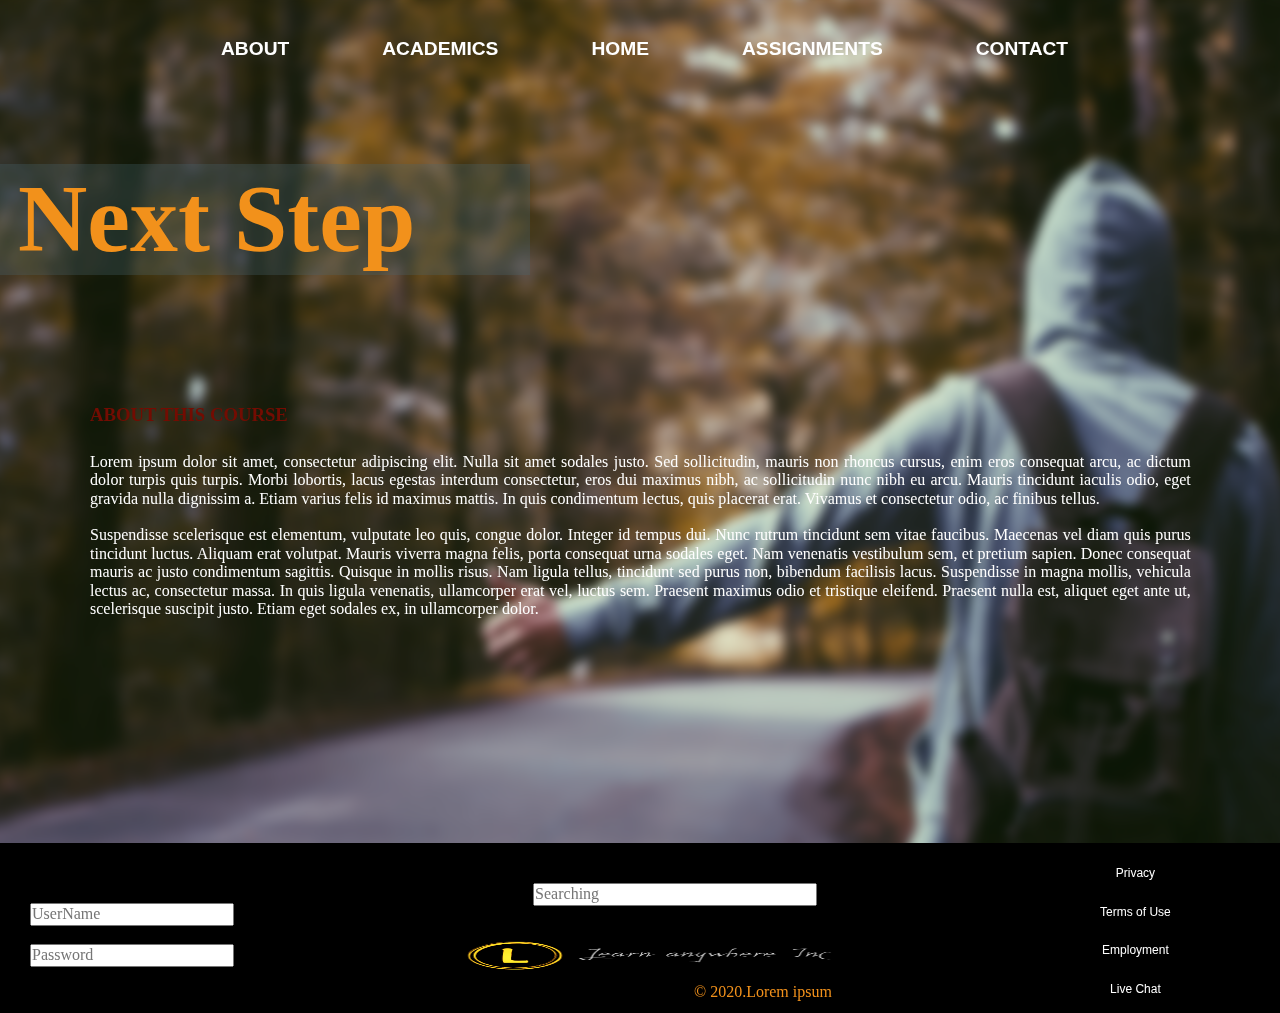
<file: Web Design & Development/www/index.html>
<!DOCTYPE html>
<html lang="en">
<head>
    <meta charset="UTF-8">
    <meta name="viewport" content="width=device-width, initial-scale=1" />
    <title>Learning Anywhere</title>
    <link rel="stylesheet" href="css/normalize.css">
    <link rel="stylesheet" href="css/style.css">
</head>
<!-- this web-page include four main part background, nav text area
    and footer. i have provided two format nav for responsive using
    small and default. moreover background i using 2 pic same to reduce
    broswer white edge. next main area include h4 and text footer include
    quick nav and logo and searching box login system.-->

<body>
<!-- [4] .Normalize css file from :
    URL:https://necolas.github.io/normalize.css/
    Data accessed: 2020-4-16

    [1]. Text content downloaded from: Lipsum.com
     URL: https://www.lipsum.com
     Date accessed: 2020-3-19
-->
<nav class="primaryNav"> <!--navgation list for default -->
    <ul>
        <li><a href="about.html">ABOUT</a></li>
        <li><a href="info.html">ACADEMICS</a></li>
        <li><a href="index.html">HOME</a></li>
        <li><a href="#assignments">ASSIGNMENTS</a></li>
        <li><a href="#Contact">CONTACT</a></li>
    </ul>
</nav>

<div class="smallnav"><!--navgation list for small devices contain span for text-->
    <span>Navigation Bar </span>
    <div class="displaynav">
    <ul>
    <li><a href="about.html">ABOUT</a></li>
    <li><a href="info.html">ACADEMICS</a></li>
    <li><a href="index.html">HOME</a></li>
    <li><a href="#assignments">ASSIGNMENTS</a></li>
    <li><a href="#Contact">CONTACT</a></li>
    </ul>
    </div>
</div>

<div id="content"><!--main header for next step -->
<header>
    <h1 id="mainhaead">Next Step</h1>

</header>
<!--
	[1].bakcground pic for main background
    URL:https://cdn.magdeleine.co/wp-content/uploads/2015/05/3765c625.jpeg
    Data accessed: 2020-4-19
	-->

    <img class="background" id="background2" src="img/background.jpeg" alt="background">
    <img class="background" src="img/background.jpeg" alt="background">
    <div class="smallscreen" >Learning Anywhere</div> <!--whole page as background tow pic reduce white edge  -->
    <main>
            <section id="aboutCourse"> <!--textarea -->
                <h3>ABOUT THIS COURSE</h3>
                <p>Lorem ipsum dolor sit amet, consectetur adipiscing elit. Nulla sit amet sodales justo. Sed sollicitudin, mauris non rhoncus cursus, enim eros consequat arcu, ac dictum dolor turpis quis turpis. Morbi lobortis, lacus egestas interdum consectetur, eros dui maximus nibh, ac sollicitudin nunc nibh eu arcu. Mauris tincidunt iaculis odio, eget gravida nulla dignissim a. Etiam varius felis id maximus mattis. In quis condimentum lectus, quis placerat erat. Vivamus et consectetur odio, ac finibus tellus.</p>
                <br>
                <p>Suspendisse scelerisque est elementum, vulputate leo quis, congue dolor. Integer id tempus dui. Nunc rutrum tincidunt sem vitae faucibus. Maecenas vel diam quis purus tincidunt luctus. Aliquam erat volutpat. Mauris viverra magna felis, porta consequat urna sodales eget. Nam venenatis vestibulum sem, et pretium sapien. Donec consequat mauris ac justo condimentum sagittis. Quisque in mollis risus. Nam ligula tellus, tincidunt sed purus non, bibendum facilisis lacus. Suspendisse in magna mollis, vehicula lectus ac, consectetur massa. In quis ligula venenatis, ullamcorper erat vel, luctus sem. Praesent maximus odio et tristique eleifend. Praesent nulla est, aliquet eget ante ut, scelerisque suscipit justo. Etiam eget sodales ex, in ullamcorper dolor.</p>
            </section>

    </main>



<footer> <!--two footer system one for default one for small devices -->

    <img src="img/logo.png" alt="logo">


    <form class ="login">
        <input type="text" placeholder="UserName" >
        <br><br>
        <input type="text" placeholder="Password" >
    </form>



    <p class="copyright">&copy; 2020.Lorem ipsum </p>
    <div id="searching">
        <div class="search bar">
            <form>
                <input id="searchingbox" type="text" placeholder="Searching" >
            </form>
        </div>


    </div>


    <div class="footerNav">
        <ul>
        <li><a href="">Privacy</a></li>
        <li><a href="">Terms of Use</a></li>
        <li><a href="">Employment</a></li>
        <li><a href="">Live Chat</a></li>
        </ul>
    </div>



</footer>
</div>


</body>
</html>
</file>
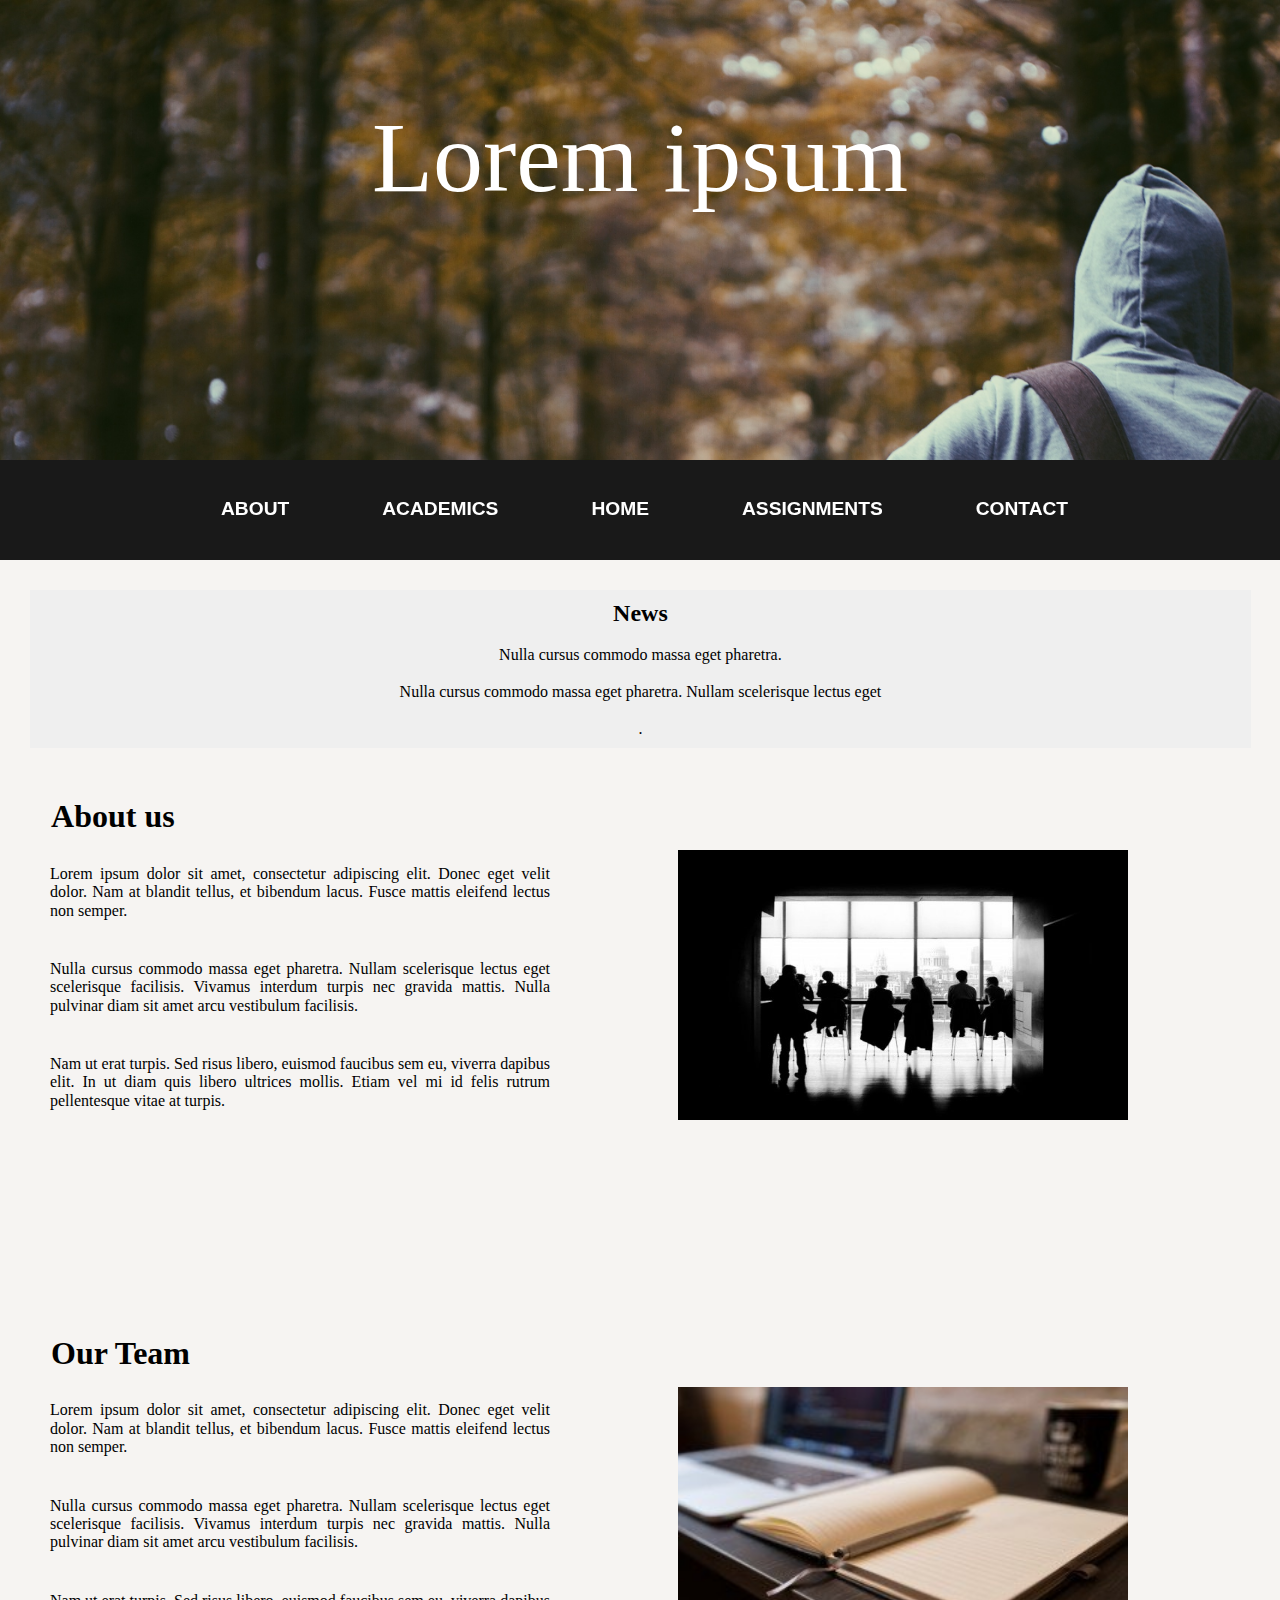
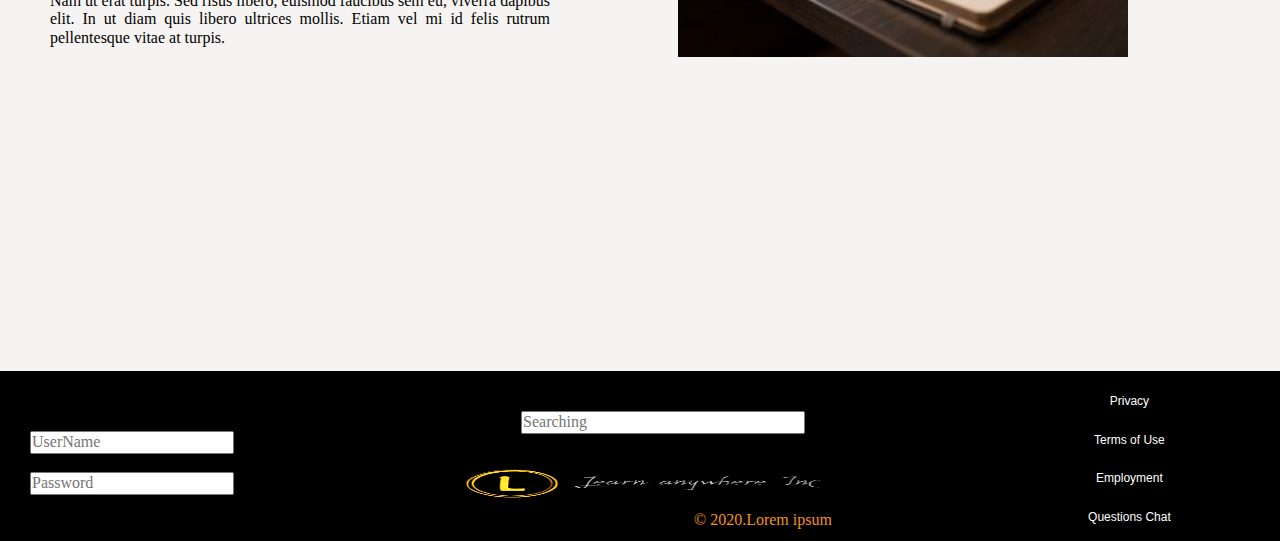
<file: Web Design & Development/www/about.html>
<!DOCTYPE html>
<html lang="en">
<head>
    <meta charset="UTF-8">
    <meta name="viewport" content="width=device-width, initial-scale=1" />
    <title>About</title>
    <link rel="stylesheet" href="css/normalize.css">
    <link rel="stylesheet" href="css/style.css">
</head>

<!--this page following index layout same have 2 nav one for default one for
 small devices, then i change the nav location. i provided news part and apply
 flexbox for help design using div for each element as box. finally i provided two
 nav system again one for default one for small devices-->

<body>
<!-- [4] .Normalize css file from :
    URL:https://necolas.github.io/normalize.css/
    Data accessed: 2020-4-16

    [1]. Text content downloaded from: Lipsum.com
     URL: https://www.lipsum.com
     Date accessed: 2020-3-19
-->
<div class="imgsrc" > Lorem ipsum</div>

<nav class="primaryNav" id="secondnav"><!--navgation list for default -->
    <ul>
        <li><a href="about.html">ABOUT</a></li>
        <li><a href="info.html">ACADEMICS</a></li>
        <li><a href="index.html">HOME</a></li>
        <li><a href="#assignments">ASSIGNMENTS</a></li>
        <li><a href="#Contact">CONTACT</a></li>
    </ul>
</nav>

<div class="smallnav"><!--navgation list for small devices contain span for text-->
    <span>Navigation Bar </span>
    <div class="displaynav">
        <ul>
            <li><a href="about.html">ABOUT</a></li>
            <li><a href="info.html">ACADEMICS</a></li>
            <li><a href="index.html">HOME</a></li>
            <li><a href="#assignments">ASSIGNMENTS</a></li>
            <li><a href="#Contact">CONTACT</a></li>
        </ul>
    </div>
</div>

<div id="aboutdetails">



    <article class="news"><!--news part for getting rencently news-->
        <h2>News</h2><br>
        <p>Nulla cursus commodo massa eget pharetra. <br /><br />Nulla cursus commodo massa eget pharetra. Nullam scelerisque lectus eget <br /><br />.</p>
    </article>

    <article id="aboutus"> <!--part for describe our company -->

        <h2>About us</h2>

        <p>Lorem ipsum dolor sit amet, consectetur adipiscing elit. Donec eget velit dolor. Nam at blandit tellus, et bibendum lacus. Fusce mattis eleifend lectus non semper.</p>
        <p>Nulla cursus commodo massa eget pharetra. Nullam scelerisque lectus eget scelerisque facilisis. Vivamus interdum turpis nec gravida mattis. Nulla pulvinar diam sit amet arcu vestibulum facilisis.</p>
        <p>Nam ut erat turpis. Sed risus libero, euismod faucibus sem eu, viverra dapibus elit. In ut diam quis libero ultrices mollis. Etiam vel mi id felis rutrum pellentesque vitae at turpis.</p>

        <img src="img/uspeople.jpg" width="450" alt="people">

        <!--[1].uspeople for about us part:
            URL:https://foter.com/photo3/black-and-white-image-of-people-sitting-in-conference-room/
            Data accessed:2020-4-19 -->
    </article>


    <article id="ourteam"><!--part for describe our company -->

        <h2>Our Team</h2>

        <p>Lorem ipsum dolor sit amet, consectetur adipiscing elit. Donec eget velit dolor. Nam at blandit tellus, et bibendum lacus. Fusce mattis eleifend lectus non semper.</p>
        <p>Nulla cursus commodo massa eget pharetra. Nullam scelerisque lectus eget scelerisque facilisis. Vivamus interdum turpis nec gravida mattis. Nulla pulvinar diam sit amet arcu vestibulum facilisis.</p>
        <p>Nam ut erat turpis. Sed risus libero, euismod faucibus sem eu, viverra dapibus elit. In ut diam quis libero ultrices mollis. Etiam vel mi id felis rutrum pellentesque vitae at turpis.</p>
        <img src="img/notebook.jpg" width="450" alt="book">
        <!-- [2].notebook for our team part:
            URL:https://foter.com/photo3/notebook-and-ballpoint-with-laptop-in-background/
            Data accessed:2020-4-19 -->
    </article>


    <footer><!--two footer system one for default one for small devices -->

        <img src="img/logo.png" alt="logo">


        <form class ="login">
            <input type="text" placeholder="UserName" >
            <br><br>
            <input type="text" placeholder="Password" >
        </form>

        <p class="copyright">&copy; 2020.Lorem ipsum </p>
        <div id="searching">
            <div class="search bar">
                <form>
                    <input id="searchingbox" type="text" placeholder="Searching" >
                </form>
            </div>


        </div>


        <div class="footerNav">
            <ul>
                <li><a href="">Privacy</a></li>
                <li><a href="">Terms of Use</a></li>
                <li><a href="">Employment</a></li>
                <li><a href="">Questions Chat</a></li>
            </ul>
        </div>



    </footer>
</div>
</body>
</html>
</file>
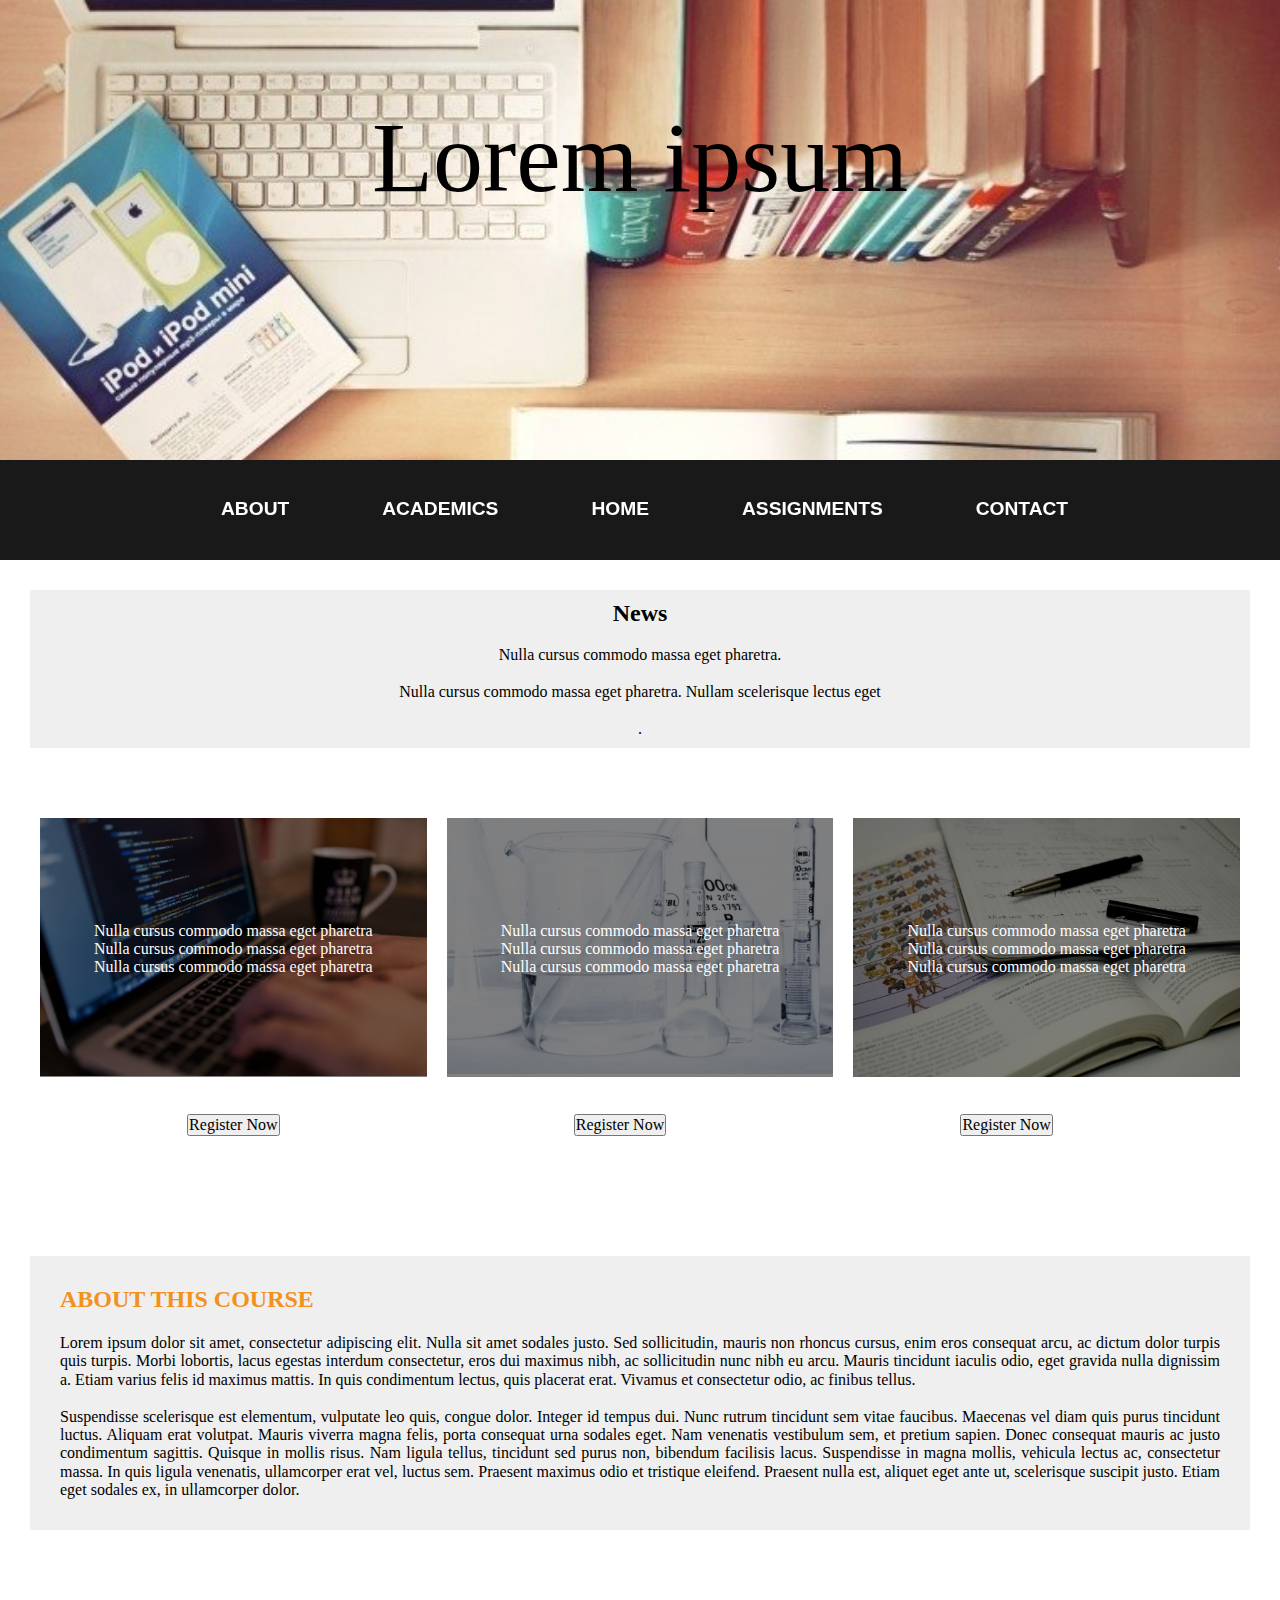
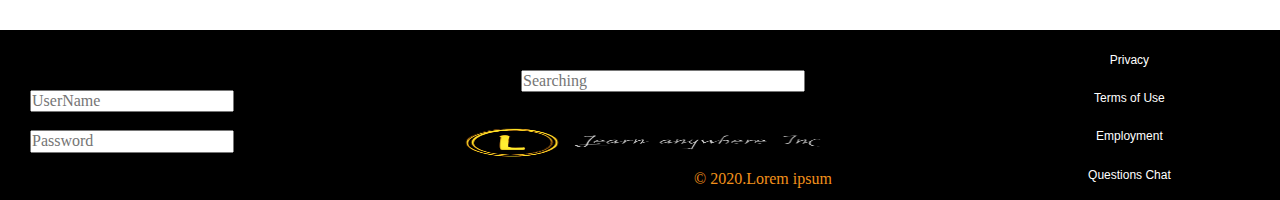
<file: Web Design & Development/www/info.html>
<!DOCTYPE html>
<html lang="en">
<head>
    <meta charset="UTF-8">
    <meta name="viewport" content="width=device-width, initial-scale=1" />
    <title>Academics</title>
    <link rel="stylesheet" href="css/normalize.css">
    <link rel="stylesheet" href="css/style.css">
</head>
<!-- same layout like index page one two nav system. then background, news part.
it is remarkable that i provided two system about course,one for default one for
small devices. for small devices, i have apply hover function help disappear and
display the course details. additioally, i using flexbox help design. after that
i using button in the page. two footer system applied

-->
<body>

<!-- [4] .Normalize css file from :
    URL:https://necolas.github.io/normalize.css/
    Data accessed: 2020-4-16

    [1]. Text content downloaded from: Lipsum.com
     URL: https://www.lipsum.com
     Date accessed: 2020-3-19
-->
<div class="imgsrcinfo" > Lorem ipsum</div>

<nav class="primaryNav" id="secondnav"><!--navgation list for default -->
    <ul>
        <li><a href="about.html">ABOUT</a></li>
        <li><a href="info.html">ACADEMICS</a></li>
        <li><a href="index.html">HOME</a></li>
        <li><a href="#assignments">ASSIGNMENTS</a></li>
        <li><a href="#Contact">CONTACT</a></li>
    </ul>
</nav>

<div class="smallnav"><!--navgation list for small devices contain span for text-->
    <span>Navigation Bar </span>
    <div class="displaynav">
        <ul>
            <li><a href="about.html">ABOUT</a></li>
            <li><a href="info.html">ACADEMICS</a></li>
            <li><a href="index.html">HOME</a></li>
            <li><a href="#assignments">ASSIGNMENTS</a></li>
            <li><a href="#Contact">CONTACT</a></li>
        </ul>
    </div>
</div>



<article class="news"><!--news part for getting rencently news-->
    <h2>News</h2><br>
    <p>Nulla cursus commodo massa eget pharetra. <br /><br />Nulla cursus commodo massa eget pharetra. Nullam scelerisque lectus eget <br /><br />.</p>
</article>

<div id="coursede"><!--describe each course using div combine pic default version -->

    <div class="box">
    <img class="coursepic" src="img/webcourse.jpg" width="356" alt="webcourse">
        <!--[1].webcourse for course details:
                URL:https://foter.com/photo3/man-working-on-laptop-with-coffee-mug-in-background/
                Data accessed: 2020-4-19-->

    <div class="word">

    <p>Nulla cursus commodo massa eget pharetra</p>
    <p>Nulla cursus commodo massa eget pharetra</p>
    <p>Nulla cursus commodo massa eget pharetra</p>
    </div>

    </div>


    <div class="box">
     <img class="coursepic" src="img/chemistry.jpg" width="356" alt="chemristry">
<!-- [2].chemistry for course details:
        URL:https://foter.com/photo3/lab-research-chemistry-test-experiment-many-1/
        Data accessed: 2020-4-19-->

        <div class="word">
        <p>Nulla cursus commodo massa eget pharetra</p>
        <p>Nulla cursus commodo massa eget pharetra</p>
        <p>Nulla cursus commodo massa eget pharetra</p>
        </div>

    </div>

    <div class="box">
        <img class="coursepic" src="img/biology.jpg" width="356" alt="biology">
<!--[3].biology for course details:
        URL:https://foter.com/photo3/student-biology-notes-think-study-faculty/
        Data accessed: 2020-4-19-->

        <div class="word">
        <p>Nulla cursus commodo massa eget pharetra</p>
        <p>Nulla cursus commodo massa eget pharetra</p>
        <p>Nulla cursus commodo massa eget pharetra</p>
        </div>

    </div>
</div>


<div id="smallcoursede"><!--describe each course using div combine pic small device version -->

    <div class="box">
        <img class="coursepic" src="img/webcourse.jpg" width="356" alt="webcourse">
        <!--https://foter.com/photo3/man-working-on-laptop-with-coffee-mug-in-background/-->

        <div class="word">
            <button>Register Now</button>
            <p>Nulla cursus commodo massa eget pharetra</p>
            <p>Nulla cursus commodo massa eget pharetra</p>
            <p>Nulla cursus commodo massa eget pharetra</p>
        </div>

    </div>


    <div class="box">
        <img class="coursepic" src="img/chemistry.jpg" width="356" alt="chemristry">
        <!-- https://foter.com/photo3/lab-research-chemistry-test-experiment-many-1/-->

        <div class="word">
            <button>Register Now</button>
            <p>Nulla cursus commodo massa eget pharetra</p>
            <p>Nulla cursus commodo massa eget pharetra</p>
            <p>Nulla cursus commodo massa eget pharetra</p>
        </div>

    </div>

    <div class="box">
        <img class="coursepic" src="img/biology.jpg" width="356" alt="biology">
        <!--https://foter.com/photo3/student-biology-notes-think-study-faculty/-->

        <div class="word">
            <button>Register Now</button>
            <p>Nulla cursus commodo massa eget pharetra</p>
            <p>Nulla cursus commodo massa eget pharetra</p>
            <p>Nulla cursus commodo massa eget pharetra</p>
        </div>

    </div>
</div>

    <div id="register"> <!--button for register the course  -->
        <button id="button1">Register Now</button>
        <button id="button2">Register Now</button>
        <button id="button3">Register Now</button>
    </div>



<section id="infoCourse"> <!--describe the course   -->
    <h3>ABOUT THIS COURSE</h3>
    <p>Lorem ipsum dolor sit amet, consectetur adipiscing elit. Nulla sit amet sodales justo. Sed sollicitudin, mauris non rhoncus cursus, enim eros consequat arcu, ac dictum dolor turpis quis turpis. Morbi lobortis, lacus egestas interdum consectetur, eros dui maximus nibh, ac sollicitudin nunc nibh eu arcu. Mauris tincidunt iaculis odio, eget gravida nulla dignissim a. Etiam varius felis id maximus mattis. In quis condimentum lectus, quis placerat erat. Vivamus et consectetur odio, ac finibus tellus.</p>
    <br>
    <p>Suspendisse scelerisque est elementum, vulputate leo quis, congue dolor. Integer id tempus dui. Nunc rutrum tincidunt sem vitae faucibus. Maecenas vel diam quis purus tincidunt luctus. Aliquam erat volutpat. Mauris viverra magna felis, porta consequat urna sodales eget. Nam venenatis vestibulum sem, et pretium sapien. Donec consequat mauris ac justo condimentum sagittis. Quisque in mollis risus. Nam ligula tellus, tincidunt sed purus non, bibendum facilisis lacus. Suspendisse in magna mollis, vehicula lectus ac, consectetur massa. In quis ligula venenatis, ullamcorper erat vel, luctus sem. Praesent maximus odio et tristique eleifend. Praesent nulla est, aliquet eget ante ut, scelerisque suscipit justo. Etiam eget sodales ex, in ullamcorper dolor.</p>
</section>


<footer><!--two footer system one for default one for small devices -->

    <img src="img/logo.png" alt="logo">


    <form class ="login">
        <input type="text" placeholder="UserName" >
        <br><br>
        <input type="text" placeholder="Password" >
    </form>

    <p class="copyright">&copy; 2020.Lorem ipsum </p>
    <div id="searching">
        <div class="search bar">
            <form>
                <input id="searchingbox" type="text" placeholder="Searching" >
            </form>
        </div>


    </div>


    <div class="footerNav">
        <ul>
            <li><a href="">Privacy</a></li>
            <li><a href="">Terms of Use</a></li>
            <li><a href="">Employment</a></li>
            <li><a href="">Questions Chat</a></li>
        </ul>
    </div>



</footer>
</body>
</html>
</file>
<file: Web Design & Development/www/css/style.css>
/*
<!--
HTML IMG sources:

HTML and CSS part:

[1]. Text content downloaded from: Lipsum.com
     URL: https://www.lipsum.com
     Date accessed: 2020-3-19

[2].Primary Nav function References from
     https://www.cnblogs.com/coco1s/p/6402723.htmlrefences
     Data accessed: 2020-4-19

[3].Some Web layout method or syntax references from CSCI1170 Lecture notes
    https://dal.brightspace.com/d2l/le/content/110322/viewContent/1615602/View
    Data accessed: 2020-4-18

[4] .Normalize css file from :
    URL:https://necolas.github.io/normalize.css/
    Data accessed: 2020-4-16

[5]hover picter disppear and show learned from:
    URL: https://andy6804tw.github.io/2017/12/22/css-image/
    Data accessed: 2020-4-19

[6]dropdown nav bar learned form
    URL:https://www.runoob.com/css/css-dropdowns.html
    Data accessed: 2020-4-19

---------------
HTML IMG sources:

background:
[1].bakcground pic for main background
    URL:https://cdn.magdeleine.co/wp-content/uploads/2015/05/3765c625.jpeg
    Data accessed: 2020-4-19

[2].book background pic for academic background
    URL:https://foter.com/photo3/aerial-view-of-laptoop-books-mobile-phone-and-books-on-wooden-table/
    Data accessed: 2020-4-19

About page:
[1].uspeople for about us part:
    URL:https://foter.com/photo3/black-and-white-image-of-people-sitting-in-conference-room/
    Data accessed:2020-4-19

[2].notebook for our team part:
    URL:https://foter.com/photo3/notebook-and-ballpoint-with-laptop-in-background/
    Data accessed:2020-4-19

Acadmics page:

[1].webcourse for course details:
    URL:https://foter.com/photo3/man-working-on-laptop-with-coffee-mug-in-background/
    Data accessed: 2020-4-19

[2].chemistry for course details:
    URL:https://foter.com/photo3/lab-research-chemistry-test-experiment-many-1/
    Data accessed: 2020-4-19

[3].biology for course details:
    URL:https://foter.com/photo3/student-biology-notes-think-study-faculty/
    Data accessed: 2020-4-19
 -->
 */


*{
    padding: 0;
    margin: 0;
}

body{
    height: 100%;
}

.background{
    position:fixed;
    top: 0;
    left: 0;

    width:100%;
    height:100%;

    z-index:-1;

    background-color: #fff;
    background-repeat: no-repeat;

    background-position: center 0;
    overflow: hidden;
    filter: blur(5px);
    -webkit-filter: blur(5px);
    transform: scale(1.02);

}

.smallscreen{
    display: none;
}

.smallnav{
    display: none;
}
#background2{filter: blur(0px);}

.primaryNav{
    height:100px;
    top:0;
    position: sticky;
    width: 100%;
    z-index: 999;
    background:rgba(0,0,0,0.0);
}



.primaryNav > ul{
    list-style-type: none;
    text-indent: -35px;
    position: relative;
    overflow: hidden;

}

.primaryNav > ul > li{
    display: inline;
    float:left;
    padding-right: 10%;
    padding-top: 3%;
    position: relative;
    left:20%;
}

.primaryNav ul li a:link,
.primaryNav ul li a:visited{
    font-family: Arial,Helvetica,sans-serif;
    text-decoration: none;
    font-size: 1.2em;
    font-weight: bold;
    color: white;
}

.primaryNav ul li a:hover{
    color:#BF2604;
}


#content{
    color: white;
    display:flex;
    flex-direction: column;
    flex-wrap: wrap;

}


#mainhaead{
    padding-left: 2vh;
    width:40%;
    font-size: 6em;
    background: rgba(74,104,112,0.3) ;
    color: #F2911B;
}

#aboutCourse{
    text-align: justify;
    margin: 10vh;
    position: relative;
    top:-15vh;
}

#aboutCourse >h3{
    color:#730C02 ;
    margin-bottom: 3vh;
}




/*
page2
 */

.imgsrc{


    background-image: url("../img/background.jpeg");
    background-repeat: no-repeat;
    background-size: cover ;
    height: 40vh;
    background-attachment: fixed;
    position: relative;
    z-index:1;

    padding-top: 100px;
    color:white;
    font-size: 100px;
    text-align: center;
    font-family: fantasy,Georgia,serif;
}

#secondnav{
    background:rgba(0,0,0,0.9);
}


#aboutdetails{
    background-color: #F6F4F2;
    display: flex;
    flex-direction: column;
    flex-wrap: wrap;
    height: 100%;

}
.news {
    background-color: #EFEFEF;
    font-size: 1em;
    text-align: center;
    margin:30px;
    padding: 10px;
}

#aboutus{
    margin: 20px;
    text-align: justify;
}


#aboutus > img{
    position: relative;
    left: 53%;
    top:-290px;
    height: 270px;
}
#aboutus >h2{
    margin-bottom: 20px;
    margin-left: 2.5%;
    font-size: xx-large;
}
#aboutus >p{
    padding: 10px;
    margin: 20px;
    width: 500px;
    word-break: normal;
    text-align: justify;

}


#ourteam{
    margin: -100px 20px 20px 20px;
    text-align: justify;
}


#ourteam > img{
    position: relative;
    left: 53%;
    top:-290px;
    height: 270px;
}
#ourteam >h2{
    margin-bottom: 20px;
    margin-left: 2.5%;
    font-size: xx-large;
}
#ourteam >p{
    padding: 10px;
    margin: 20px;
    width: 500px;
    word-break: normal;
    text-align: justify;

}



/*
page 3
 */

#coursede{
    margin-top: 20px;
    display: flex;
    padding: 30px;


}

.coursepic{
    display: block;
    width: 100%;
}

.box{
    position: relative;
    width: 100%;
    margin: 10px;

}
.word{
    opacity: 99%;
    position: absolute;
    top:0;

    text-align: center;
    box-sizing: border-box;
    /*
    learned from https://andy6804tw.github.io/2017/12/22/css-image/
     */

    background-color: rgba(0,0,0,.5);

    width:100%;
    height: 100%;


}

#tabletRegster{
    display:none;
}

.word p{
    color: white;
    position:relative;
    top:40%;

}

#register{
    display: flex;
    margin: -3px 80px 40px 40px;
    justify-content: space-around;
    color: #730C02;
}


.imgsrcinfo{
    /*
    [9] .Background image for <main> used from:
      URL: https://foter.com/photo3/aerial-view-of-laptoop-books-mobile-phone-and-books-on-wooden-table/
      Date accessed: 19 Mar 2020
     */

    background-image: url("../img/book.jpg");
    background-repeat: no-repeat;
    background-size: cover ;
    height: 40vh;
    background-attachment: fixed;
    position: relative;
    z-index:1;

    padding-top: 100px;
    color:black;
    font-size: 100px;
    text-align: center;
    font-family: fantasy,Georgia,serif;
}



#infoCourse{
    margin: 120px 30px 100px;
    padding: 30px;
    background-color: #EFEFEF;
    text-align: justify;
}

#infoCourse >h3{
    margin-bottom: 20px;
    color: #F2911B;
    font-size: x-large;
}

#smallcoursede{
    display: none;
}


/*
footer
 */
footer {
    width: 98.5%;
    height: 150px;
    background-color: black;
    overflow: hidden;
    display: flex;
    padding: 10px;

}


footer > p{

    position: relative;
    left: 440px;
    bottom: -130px;
    color: #F2911B;

}

footer > img{
    order: 2;
    justify-content: center;
    align-content: center;
    position: relative;

    top:25px;
    width: fit-content;
    flex-grow: 1.5;


}


#searching{
    order: 2;
    position: relative;
    left:-363px;
    top:30px;

}

.login{
    position: relative;
    top:30px;
    margin: 20px;
    display: block;


}
#searchingbox{
    width: 280px;
}


.footerNav{
    order: 3;
    position: relative;
    left: -90px;
    overflow: hidden;

}


.footerNav > ul{
    list-style-type: none;
    text-align: center;


}
.footerNav > ul > li{
    display: block;
    position: relative;
    padding: 10px;

}


.footerNav a:link,
.footerNav a:visited{
    font-family: Arial,Helvetica,sans-serif;
    text-decoration: none;
    font-size: 12px;
    color: white;

}


.footerNav a:hover{
    color: yellow;
}



/*
tablet
 */
@media (min-width: 601px) and (max-width: 979px){
   /*primarynav

    */


    .background{
        display: none;
    }

    .smallnav{
        display: none;
    }
    .smallscreen{
        /*
        [0] .Background image for <main> used from:
          URL: https://cdn.magdeleine.co/wp-content/uploads/2015/05/3765c625.jpeg
          Date accessed: 19 Mar 2020
         */
        display: inline;
        background-image: url("../img/background.jpeg");
        background-repeat: no-repeat;
        background-size: cover ;
        height: 40vh;
        background-attachment: fixed;
        position: relative;
        z-index:1;

        padding-top: 100px;
        color:white;
        font-size: 100px;
        text-align: center;
        font-family: fantasy,Georgia,serif;
    }

    .primaryNav{
        height:100px;
        top:0;
        position: sticky;
        width: 100%;
        z-index: 999;
        background:black;
    }



    .primaryNav > ul{
        list-style-type: none;
        text-indent: -35px;
        position: relative;
        overflow: hidden;

    }

    .primaryNav > ul > li{
        display: inline;
        float:left;
        padding-right: 8%;
        padding-top: 5%;
        position: relative;
        left:17%;
    }

    .primaryNav ul li a:link,
    .primaryNav ul li a:visited{
        font-family: Arial,Helvetica,sans-serif;
        text-decoration: none;
        font-size: 1.2em;
        font-weight: bold;
        color: white;
    }

    .primaryNav ul li a:hover{
        color:#BF2604;
    }

    #content{
        color: white;
        display:flex;
        flex-direction: column;
        flex-wrap: wrap;

    }


    #mainhaead{
        display: none;
    }

    #aboutCourse{
        text-align: justify;
        margin: 10vh;
        position: relative;
        top:1em;
        background-color: #F6F4F2;
        color: black;
    }

    #aboutCourse >h3{
        color:#730C02 ;
        margin-bottom: 3vh;
    }


    /*
page2
 */

    .imgsrc{
        /*
        [0] .Background image for <main> used from:
          URL: https://cdn.magdeleine.co/wp-content/uploads/2015/05/3765c625.jpeg
          Date accessed: 19 Mar 2020
         */

        background-image: url("../img/background.jpeg");
        background-repeat: no-repeat;
        background-size: cover ;
        height: 40vh;
        background-attachment: fixed;
        position: relative;
        z-index:1;

        padding-top: 100px;
        color:white;
        font-size: 100px;
        text-align: center;
        font-family: fantasy,Georgia,serif;
    }

    #secondnav{
        background:rgba(0,0,0,0.9);
    }




    #aboutdetails{
        background-color: #F6F4F2;
        display: flex;
        flex-direction: column;
        flex-wrap: wrap;


    }
    .news {
        background-color: #EFEFEF;
        font-size: 1em;
        text-align: center;
        margin:30px;
        padding: 10px;
    }

    #aboutus{
        margin: 30px;
        text-align: justify;

    }


    #aboutus > img{
        position: relative;
        left: 68%;
        top:-290px;

        width:auto;
        height: auto;
        max-width: 30%;
        max-height: 30%;



    }
    #aboutus >h2{
        margin-bottom: 20px;
        margin-left: 45%;
        font-size: xx-large;
    }
    #aboutus >p{
        padding: 10px;
        margin: 20px;
        width: 500px;
        word-break: normal;
        text-align: justify;

    }


    #ourteam{
        margin: -100px 30px 30px 30px;
        text-align: justify;
        background: #EFEFEF;
    }


    #ourteam > img{
        position: relative;
        left: 68%;
        top:-290px;
        width:auto;
        height: auto;
        max-width: 30%;
        max-height: 30%;



    }
    #ourteam >h2{
        margin-bottom: 20px;
        margin-left: 45%;
        font-size: xx-large;
    }
    #ourteam >p{
        padding: 10px;
        margin: 20px;
        width: 500px;
        word-break: normal;
        text-align: justify;

    }


    /*
    page3
     */

    #coursede{
        margin-top: 20px;
        display: flex;
        flex-direction: column;
        padding: 60px;


    }

    .coursepic{
        display: block;
        width: 100%;
    }

    .box{
        position: relative;
        width: 100%;
        margin: 10px;

    }
    .word{
        opacity: 99%;
        position: absolute;
        top:0;

        text-align: center;
        box-sizing: border-box;
        /*
        https://andy6804tw.github.io/2017/12/22/css-image/
         */

        background-color: rgba(0,0,0,.5);

        width:100%;
        height: 100%;


    }

    .word p{
        color: white;
        position:relative;
        top:40%;

    }

    #button1{ visibility: hidden;}
    #button3{ visibility: hidden;}


    .imgsrcinfo{
        /*
         .Background image for <main> used from:
          URL: https://foter.com/photo3/aerial-view-of-laptoop-books-mobile-phone-and-books-on-wooden-table/
          Date accessed: 19 Mar 2020
         */

        background-image: url("../img/book.jpg");
        background-repeat: no-repeat;
        background-size: cover ;

        background-attachment: fixed;
        position: relative;
        z-index:1;

        padding-top: 100px;
        color:black;
        font-size: 100px;
        text-align: center;
        font-family: fantasy,Georgia,serif;
    }



    #infoCourse{
        margin: 100px 50px 100px ;
        padding: 40px;
        background-color: #EFEFEF;
        text-align: justify;
    }

    #infoCourse >h3{
        margin-bottom: 20px;
        color: #F2911B;
        font-size: x-large;
    }

    #smallcoursede{
        display: none;
    }

    /*
footer tablet
 */
    footer {
        width: 98.5%;
        height: 90px;
        background-color: black;
        overflow: hidden;
    }

    footer > p{

        position: relative;
        left: 440px;
        bottom: -130px;
        color: #F2911B;

    }

    footer > img{
        display: none;
    }

    #searching{
      display: none;

    }

    .login{
        position: relative;
        top:5px;
        margin: 20px;
        display: inline;
    }

    .footerNav{
        position: relative;
        bottom: -2.5em;
        overflow: hidden;
        display: inline;
        left:10%
    }

    .footerNav > ul{
        list-style-type: none;
        text-align: center;
        width: 300px;
        display: inline;

    }
    .footerNav > ul > li{
        display: inline;
        position: relative;
        padding: 10px;

    }

    .footerNav a:link,
    .footerNav a:visited{
        font-family: Arial,Helvetica,sans-serif;
        text-decoration: none;
        font-size: 12px;
        color: white;
    }

    .footerNav a:hover{
        color: yellow;
    }

}



@media screen and (max-width :600px) {

    .background {
        display: none;
    }

    .smallnav {
        display: inline;
    }

    .displaynav {
        display: none;
    }

    .primaryNav {
        display: none;
    }

    .smallscreen {
        /*
         .Background image for <main> used from:
          URL: https://cdn.magdeleine.co/wp-content/uploads/2015/05/3765c625.jpeg
          Date accessed: 19 Mar 2020
         */
        display: inline;
        background-image: url("../img/background.jpeg");
        background-repeat: no-repeat;
        background-size: cover;
        height: 40vh;
        background-attachment: fixed;
        position: relative;
        z-index: 1;

        padding-top: 100px;
        color: white;
        font-size: 100px;
        text-align: center;
        font-family: fantasy, Georgia, serif;
    }


    .smallnav {
        height: 100px;


        position: relative;
        width: 100%;
        z-index: 999;
        color: white;
        background: black;
    }


    .smallnav > ul {
        list-style-type: none;
        text-indent: -35px;
        position: relative;
        overflow: hidden;

    }

    .smallnav > ul > li {
        display: inline;

        padding-right: 8%;
        padding-top: 5%;
        position: relative;
        left: 17%;
    }

    .smallnav ul li a:link,
    .smallnav li a:visited {
        font-family: Arial, Helvetica, sans-serif;
        text-decoration: none;
        font-size: 1.2em;
        font-weight: bold;
        color: grey;
    }

    .smallnav ul li a:hover {
        color: #BF2604;
    }

    .smallnav:hover .displaynav {
        display: inline;
    }

    #content {
        color: white;
        display: flex;
        flex-direction: column;
        flex-wrap: wrap;

    }


    #mainhaead {
        display: none;
    }

    #aboutCourse {
        text-align: justify;
        margin: 10vh;
        position: relative;
        top: 1em;
        background-color: #F6F4F2;
        color: black;
    }

    #aboutCourse > h3 {
        color: #730C02;
        margin-bottom: 3vh;
    }

    /*
page2
*/
    .imgsrc {
        /*
         .Background image for <main> used from:
          URL: https://cdn.magdeleine.co/wp-content/uploads/2015/05/3765c625.jpeg
          Date accessed: 19 Mar 2020
         */

        background-image: url("../img/background.jpeg");
        background-repeat: no-repeat;
        background-size: cover;
        height: 40vh;
        background-attachment: fixed;
        position: relative;
        z-index: 1;

        padding-top: 100px;
        color: white;
        font-size: 100px;
        text-align: center;
        font-family: fantasy, Georgia, serif;
    }

    #secondnav {
        background: rgba(0, 0, 0, 0.9);
    }


    #aboutdetails {
        background-color: #F6F4F2;
        display: flex;
        flex-direction: column;
        flex-wrap: wrap;
    }

    .news {
        background-color: #EFEFEF;
        font-size: 1em;
        text-align: center;
        margin: 30px;
        padding: 10px;
    }

    #aboutus {
        margin: 30px 30px 60px;
        text-align: justify;

    }

    #aboutus > img {
        position: relative;
        left: 30%;
        top: 10px;

        width: auto;
        height: auto;
        max-width: 50%;
        max-height: 50%;


    }

    #aboutus > h2 {
        margin-bottom: 20px;
        margin-left: 45%;
        font-size: xx-large;
    }

    #aboutus > p {
        padding: 10px;
        margin: 10px;

    }


    #ourteam {
        margin: 70px 30px 30px 30px;
        text-align: justify;
        background: #EFEFEF;
    }


    #ourteam > img {
        position: relative;
        left: 30%;
        top: 10px;

        width: auto;
        height: auto;
        max-width: 50%;
        max-height: 50%;

    }

    #ourteam > h2 {
        margin-bottom: 20px;
        margin-left: 45%;
        font-size: xx-large;
    }

    #ourteam > p {
        padding: 10px;
        margin: 10px;
    }


    /*
    page3
     */
    #coursede {
        display: none;
    }

    #smallcoursede{
        display: inline;
    }
    .coursepic {
        display: block;
        width: 100%;
    }

    .box {
        position: relative;
        width: 100%;
        margin: 10px;

    }

    .word {
        opacity: 0;
        position: absolute;
        top: 0;

        text-align: center;
        box-sizing: border-box;
        /*
        https://andy6804tw.github.io/2017/12/22/css-image/
         */

        background-color: rgba(0, 0, 0, .3);
        width: 100%;
        height: 100%;
    }

    .word:hover{
        opacity: 1;
        transition: 300ms;
    }

    #tabletRegster {
        display: none;
    }

    .word p {
        color: white;
        position: relative;
        top: 40%;

    }

    #register {
        display: none;
        margin: -3px 80px 40px 40px;
        justify-content: space-around;
        color: #730C02;
    }


    .imgsrcinfo {
        /*
        .Background image for <main> used from:
          URL: https://foter.com/photo3/aerial-view-of-laptoop-books-mobile-phone-and-books-on-wooden-table/
          Date accessed: 19 Mar 2020
         */

        background-image: url("../img/book.jpg");
        background-repeat: no-repeat;
        background-size: cover;
        height: 40vh;
        background-attachment: fixed;
        position: relative;
        z-index: 1;

        padding-top: 100px;
        color: black;
        font-size: 100px;
        text-align: center;
        font-family: fantasy, Georgia, serif;
    }


    #infoCourse {
        margin: 120px 30px 100px;
        padding: 30px;
        background-color: #EFEFEF;
        text-align: justify;
    }

    #infoCourse > h3 {
        margin-bottom: 20px;
        color: #F2911B;
        font-size: x-large;
    }

    footer {
        width: 98.5%;
        height: 90px;
        background-color: black;
        overflow: hidden;

    }

    footer > p{
        position: relative;
        left: 440px;
        bottom: -130px;
        color: #F2911B;

    }

    footer > img{
        display: inline;
        position: relative;
        left: -50px;
        top:5px;
        max-height: 90%;
        max-width: 90%;
    }


    #searching{
        display: none;
    }

    .login{
        position: relative;
        top:5px;
        margin: 20px;
        display: inline;

    }

    .footerNav {
        display: none;
    }

}
</file>
